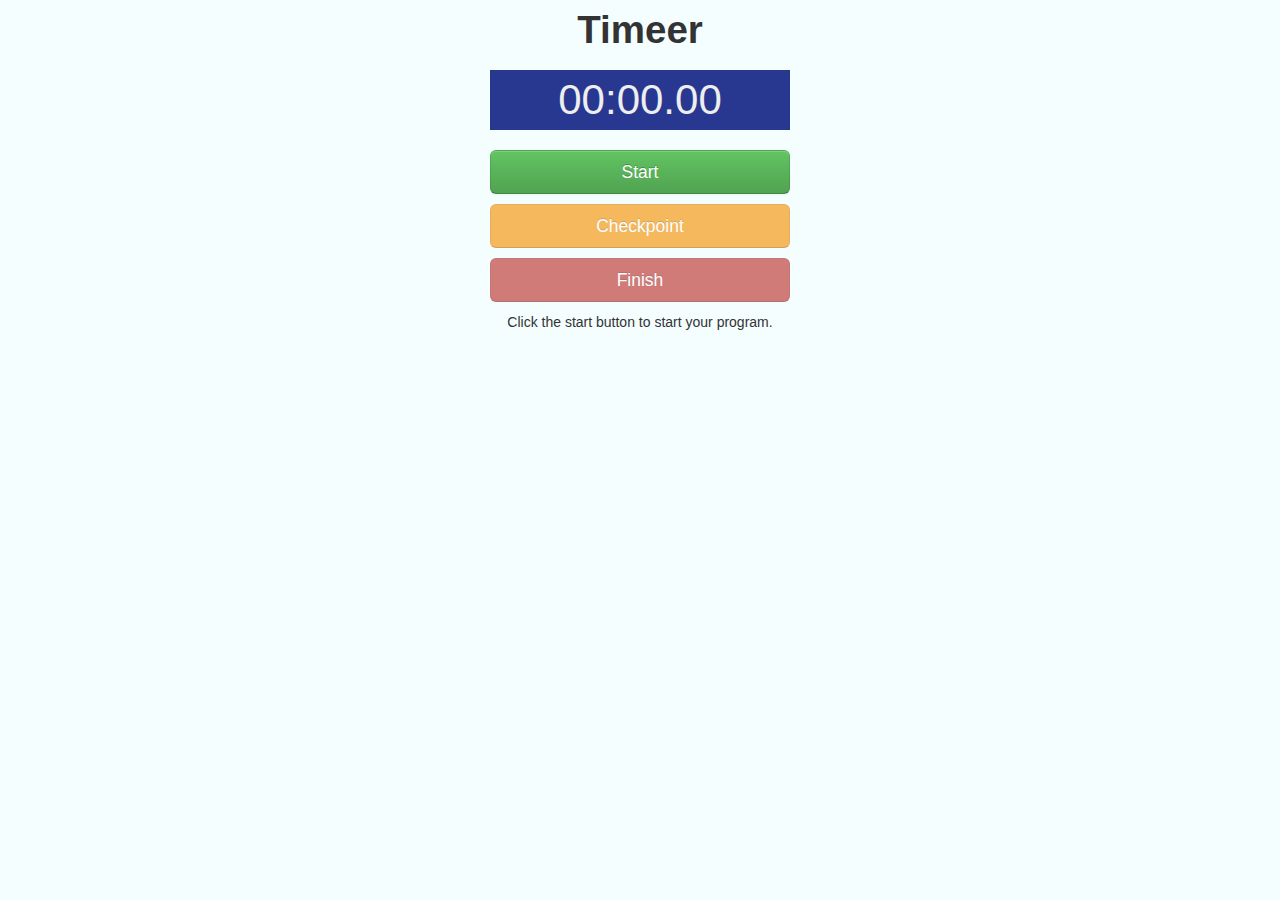
<file: index.html>
<!DOCTYPE html>
<head>
<title>Checkpoint</title>
<link rel="stylesheet" type="text/css" href="css/bootstrap.min.css">
<link rel="stylesheet" type="text/css" href="css/bootstrap-responsive.min.css">
<link rel="stylesheet" type="text/css" href="css/style.css">
<link rel="icon" type="image/png" href="favicon.png">
<meta name = "viewport" content = "initial-scale=1.0, width=device-width" />
<meta name = "description" content = "Timer" />
<script type="text/javascript" src="js/jquery-1.7.2.min.js"></script>
<script type="text/javascript" src="js/bootstrap.min.js"></script>
<script type="text/javascript" src="js/highcharts.js"></script>
<script type="text/javascript" src="js/underscore-min.js"></script>
<script type="text/javascript" src="js/app/APP.js"></script>
<!--script type="text/javascript" src="js/app/online.js"></script-->
<script type="text/javascript" src="js/app/timeer.js"></script>
<script type="text/javascript" src="js/app/chart.js"></script>
<script type="text/javascript">
/*
 * @todo - Remove the local copy capability.
 * Remove multiple projects for security reasons.
 * Additionally, we can show a graph for your current
 * data stored in localstorage, just for show.
 */
$(function(){
	/*APP.call("Online", function(){
		this.set_ONLINE_global_var();
	});*/
	APP.call("Timeer", function(){
		this.init();
	});

	//	Highcharts
	APP.call("Chart", function(){
		this.render();
	});
});
</script>
</head>
<body>
	<header>
		<div class="wrapper">
			<h1>Timeer</h1>
			<!--nav>
				<a href="?minutes=30">30-minutes</a>
				<a href="?minutes=40">40-minutes</a>
				<a href="?minutes=60">60-minutes</a>
			</nav-->
		</div>
	</header>
	<div class="wrapper">
		<section id="content">
			<div id="timer">00:00.00</div>
			<button id="start" class="btn btn-large btn-success">Start</button>
			<button id="checkpoint" class="btn btn-large btn-warning">Checkpoint</button>
			<button id="finish" class="btn btn-large btn-danger">Finish</button>
			<div id="milestones"></div>
			<div id="container"  style="width:100%; height:400px;"></div>
		</section>
	</div>
	<footer>
		<div class="wrapper">
			<div id="transparentpng"></div>
		</div>
	</footer>
</body>
</file>
<file: css/style.css>
body {
  background: #f4feff;
  width: 100%;
  max-width: 768px;
  min-height: 480px;
  margin: 0 auto;
  text-align: center;
  padding: 0;
}
.wrapper {
  width: 100%;
}
#timer {
  font-size: 300%;
  padding: 20px 0;
  background: #283891;
  color: #eee;
  width: 300px;
  margin: 20px auto;
}
.btn {
  width: 300px;
  margin: 0 auto 10px;
  display: block;
}
h1 a {
  background: #000;
  display: inline-block;
  font-size: 26px;
  width: 36px;
  height: 36px;
  border-radius: 50%;
  color: #fff;
  cursor: pointer;
}
.modal {
  text-align: left;
}
.modal-footer {
  text-align: left;
}
</file>
